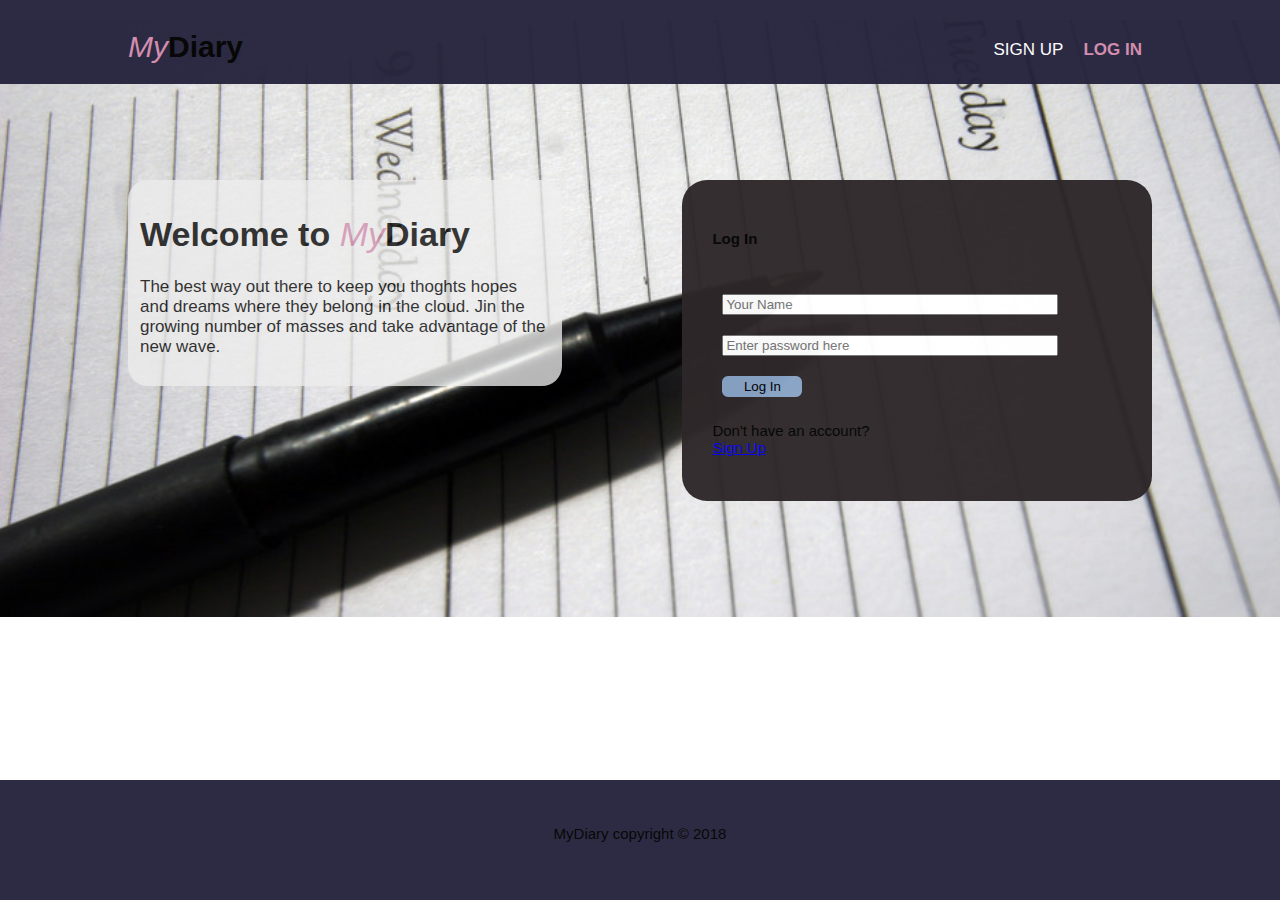
<file: index.html>
<!DOCTYPE html>
<html>
<head>
	<meta charset="utf-8">
	<meta name="viewport" content="width=device-width">
	<title>MyDiary|Log In</title>
	<link rel="stylesheet" type="text/css" href="style.css">
</head>
<body>
<header>
		<div class="container">
			<div id="logo">
				<h1><span class= "highlighted">My</span>Diary</h1>
			</div>
			<nav>
				<ul>
					<li><a href="signup.html">sign up</a></li>
					<li class="current"><a href="index.html">Log In</a></li>
				</ul>
			</nav>
		</div>
	</header>
<div class="container">
		<section id="information">
	<h1>Welcome to <span class= "highlighted">My</span>Diary</h1>
	<p>The best way out there to keep you thoghts hopes and dreams where they belong in the cloud. Jin the growing number of masses and take advantage of the new wave. </p>
	</section>

<div class="forms">
	<form name="login" action="home.html">
		<h4>Log In </h4><br>
		<input type="Text" name="name" placeholder="Your Name"><br>
		<input type="Text" name="password" placeholder="Enter password here"><br>
		<input type="Submit" name="Submit" value="Log In"><br>
		<p>Don't have an account?<br> <a href="signup.html"> Sign Up </a></p>	
	</form>
	
	
</div>

</div>
<footer>
		<div class="container"><p> MyDiary copyright &copy; 2018<p>
		</p>
		</div>
	</footer>
</body>
</html>
</file>
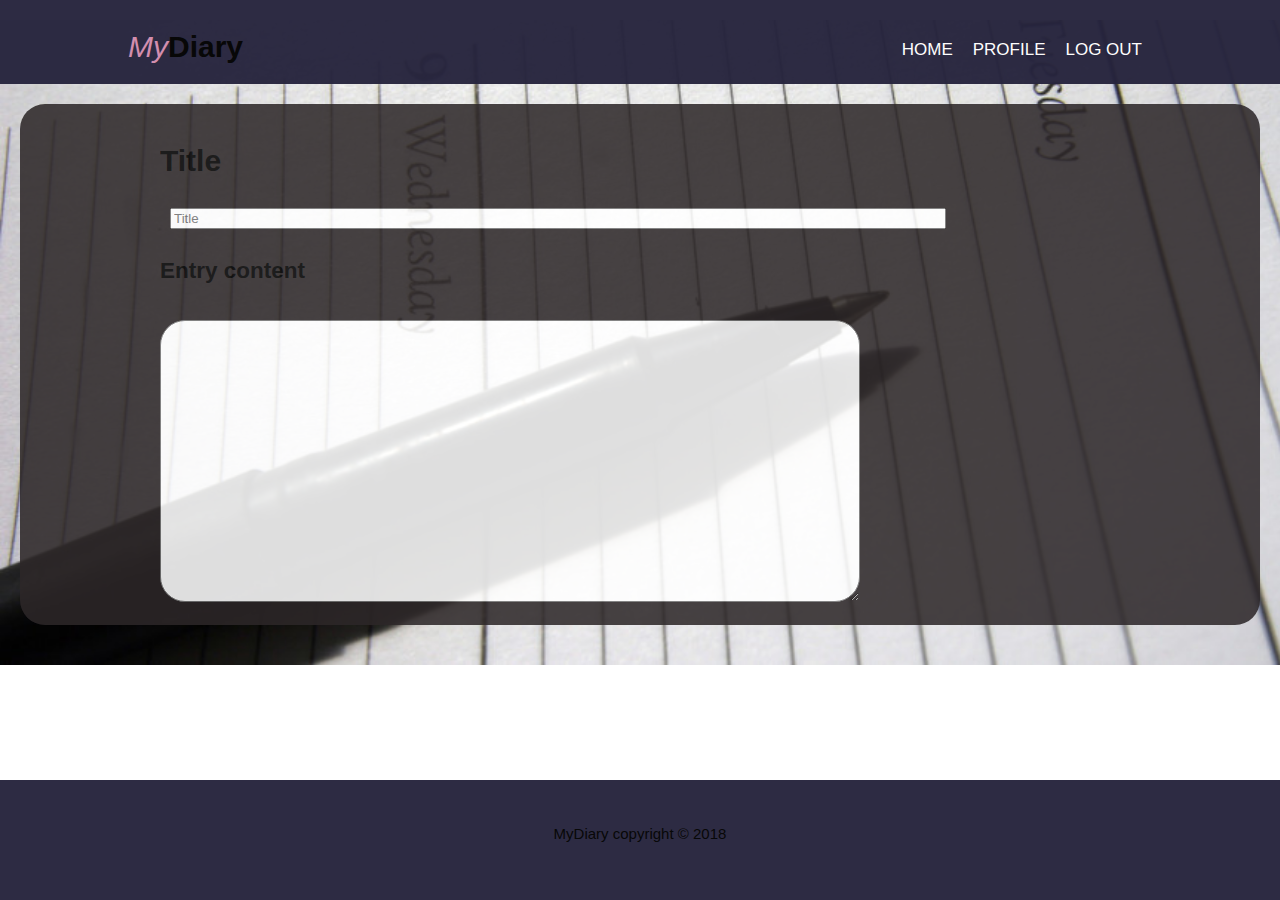
<file: addentry.html>
<!DOCTYPE html>
<html>
<head>
	<meta charset="utf-8">
	<meta name="viewport" content="width=device-width">
	<title>MyDiary|Add Entry</title>
	<link rel="stylesheet" type="text/css" href="style.css">
</head>
<body>
	<header>
		<div class="container">
			<div id="logo">
				<h1><span class= "highlighted">My</span>Diary</h1>
			</div>
			<nav>
				<ul>
					<li ><a href="home.html">Home</a></li>
					<li ><a href="profile.html">profile</a></li>
					<li><a href="index.html">Log Out</a></li>
				</ul>
			</nav>
		</div>
	</header>
	<section id ="entry">
	<div class= "container">
	
	<form>
		<h1>Title</h1>
		<input type="text" name="title" placeholder="Title"><br>
		<h2>Entry content</h2><br>
		<textarea rows="16" cols="80"></textarea>

	</form>
	
		
	</div>
		
	</section>
	<footer>
		<div class="container"><p> MyDiary copyright &copy; 2018<p>
		</p>
		</div>
	</footer>

</body>
</html>
</file>
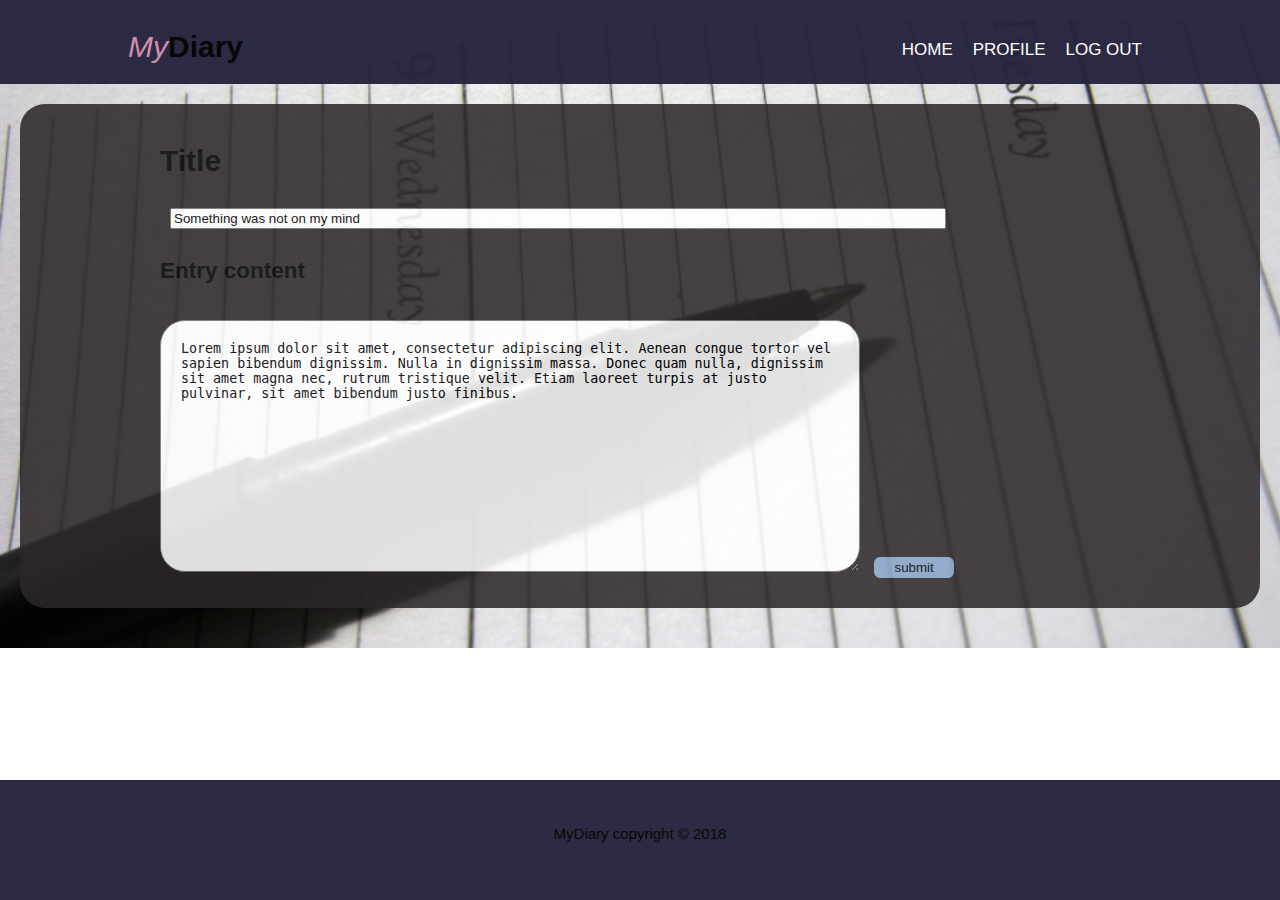
<file: editentry.html>
<!DOCTYPE html>
<html>
<head>
	<meta charset="utf-8">
	<meta name="viewport" content="width=device-width">
	<title>MyDiary|Edit Entry</title>
	<link rel="stylesheet" type="text/css" href="style.css">
</head>
<body>
	<header>
		<div class="container">
			<div id="logo">
				<h1><span class= "highlighted">My</span>Diary</h1>
			</div>
			<nav>
				<ul>
					<li ><a href="home.html">Home</a></li>
					<li ><a href="profile.html">profile</a></li>
					<li><a href="index.html">Log Out</a></li>
				</ul>
			</nav>
		</div>
	</header>
	<section id ="entry">
	<div class= "container">
	
	<form>
		<h1>Title</h1>
		<input type="text" name="title" value="Something was not on my mind"><br>
		<h2>Entry content</h2><br>
		<textarea rows="14" cols="80">Lorem ipsum dolor sit amet, consectetur adipiscing elit. Aenean congue tortor vel sapien bibendum dignissim. Nulla in dignissim massa. Donec quam nulla, dignissim sit amet magna nec, rutrum tristique velit. Etiam laoreet turpis at justo pulvinar, sit amet bibendum justo finibus.</textarea>
		<input type="submit" value="submit" name="submit" >

	</form>
	
		
	</div>
		
	</section>
	<footer>
		<div class="container"><p> MyDiary copyright &copy; 2018<p>
		</p>
		</div>
	</footer>

</body>
</html>
</file>
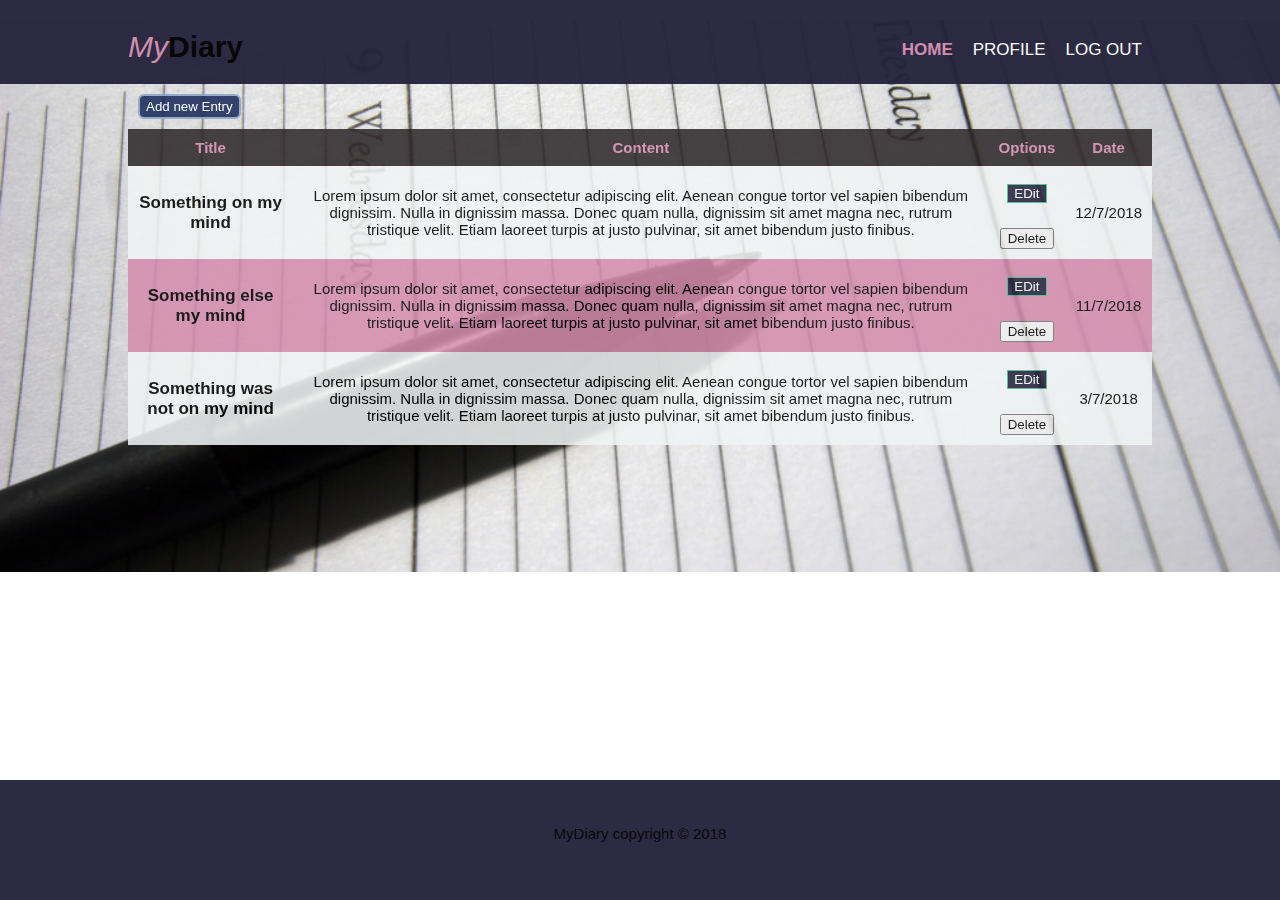
<file: home.html>
<!DOCTYPE html>
<html>
<head>
	<meta charset="utf-8">
	<meta name="viewport" content="width=device-width">
	<title>MyDiary|Home</title>
	<link rel="stylesheet" type="text/css" href="style.css">
</head>
<body>
	<header>
		<div class="container">
			<div id="logo">
				<h1><span class= "highlighted">My</span>Diary</h1>
			</div>
			<nav>
				<ul>
					<li class="current"><a href="home.html">Home</a></li>
					<li><a href="profile.html">profile</a></li>
					<li><a href="index.html">Log Out</a></li>
				</ul>
			</nav>
		</div>
	</header>
	<section id ="entries">
	<div class= "container">
	<form>
		<button formaction="addentry.html"   type="submit" class="button0"> Add  new Entry </button>
	</form>
	
		<table>
			<tr>
				<th>Title</th>
				<th>Content</th>
				<th>Options</th>
				<th>Date</th>
			</tr>
			<tr>
				<td class="title">Something on my mind</td>
				<td>Lorem ipsum dolor sit amet, consectetur adipiscing elit. Aenean congue tortor vel sapien bibendum dignissim. Nulla in dignissim massa. Donec quam nulla, dignissim sit amet magna nec, rutrum tristique velit. Etiam laoreet turpis at justo pulvinar, sit amet bibendum justo finibus.</td>
				<td>
				<form>
				<button formaction="editentry.html"   type="submit" class="button1">EDit </button>
				</form><br><button class="button2">Delete</button>
				</td>
				<td>12/7/2018</td>
			</tr>
			<tr>
				<td class="title">Something else my mind</td>
				<td>Lorem ipsum dolor sit amet, consectetur adipiscing elit. Aenean congue tortor vel sapien bibendum dignissim. Nulla in dignissim massa. Donec quam nulla, dignissim sit amet magna nec, rutrum tristique velit. Etiam laoreet turpis at justo pulvinar, sit amet bibendum justo finibus.</td>
				<td>
				<form>
				<button formaction="editentry.html"   type="submit" class="button1">EDit </button>
				</form>
				<br><button class="button2">Delete</button>
				</td>
				<td>11/7/2018</td>
			</tr>
			<tr>
				<td class="title">Something was not on my mind</td>
				<td>Lorem ipsum dolor sit amet, consectetur adipiscing elit. Aenean congue tortor vel sapien bibendum dignissim. Nulla in dignissim massa. Donec quam nulla, dignissim sit amet magna nec, rutrum tristique velit. Etiam laoreet turpis at justo pulvinar, sit amet bibendum justo finibus.</td>
				<td><form>
				<button formaction="editentry.html"   type="submit" class="button1">EDit </button>
				</form><br><button class="button2">Delete</button>
				</td>
				<td>3/7/2018</td>
			</tr>
		</table>
		
	</div>
		
	</section>
	<footer>
		<div class="container"><p> MyDiary copyright &copy; 2018<p>
		</p>
		</div>
	</footer>

</body>
</html>
</file>
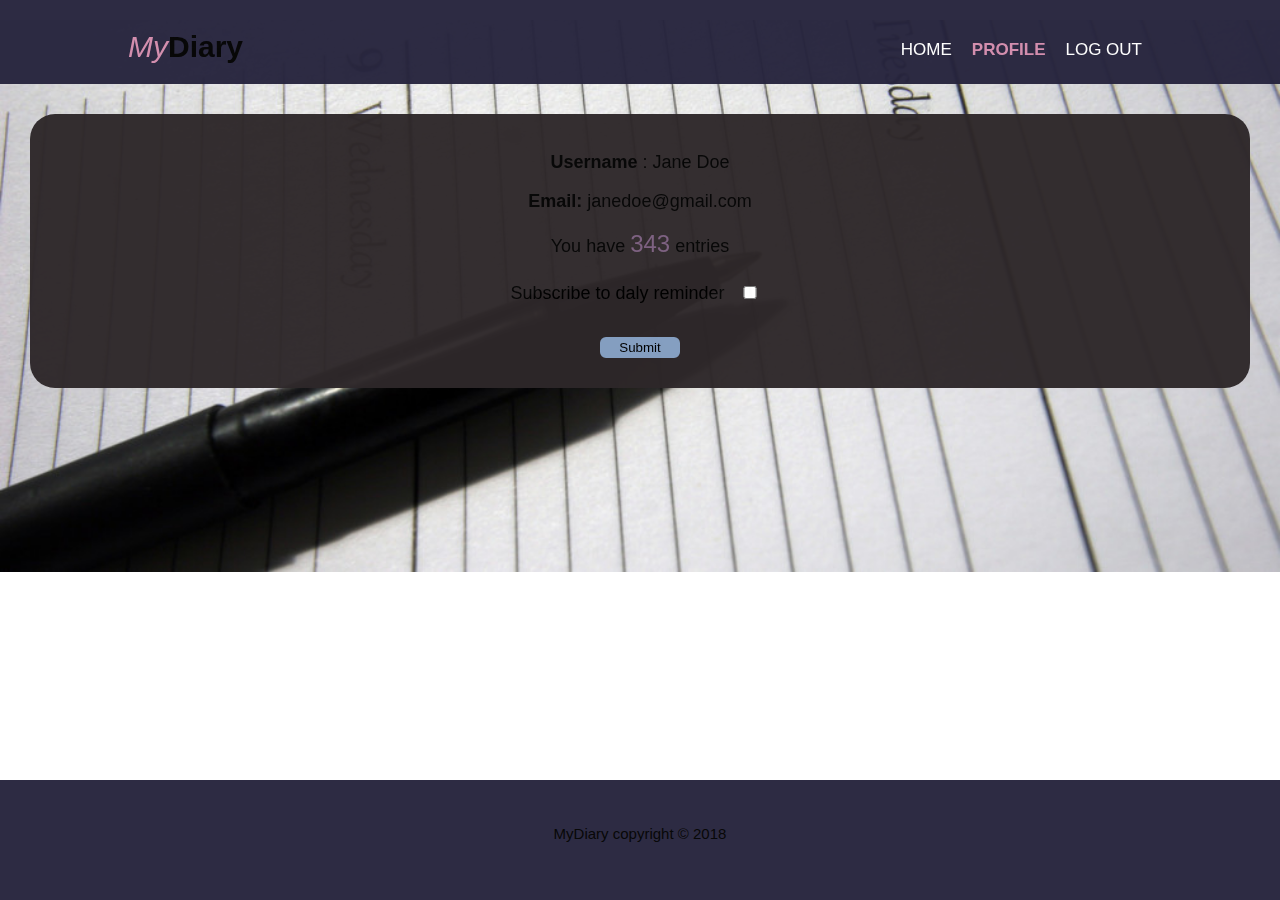
<file: profile.html>
<!DOCTYPE html>
<html>
<head>
	<meta charset="utf-8">
	<meta name="viewport" content="width=device-width">
	<title>MyDiary|Profile</title>
	<link rel="stylesheet" type="text/css" href="style.css">
</head>
<body>
	<header>
		<div class="container">
			<div id="logo">
				<h1><span class= "highlighted">My</span>Diary</h1>
			</div>
			<nav>
				<ul>
					<li ><a href="home.html">Home</a></li>
					<li class="current"><a href="profile.html">profile</a></li>
					<li><a href="index.html">Log Out</a></li>
				</ul>
			</nav>
		</div>
	</header>
	<section id ="details">
	<div class= "container">
	<p><span class="bolden">Username</span> : Jane Doe</p>
	<p><span  class="bolden">Email:</span> janedoe@gmail.com</p>
	<p>You have <span id="score">343</span> entries</p>
	<form><p>Subscribe to daly reminder <input type="checkbox" name="check" ></p>
	<input type="submit" name="submit" value="Submit">
	</form>
	
		
	</div>
		
	</section>
	<footer>
		<div class="container"><p> MyDiary copyright &copy; 2018<p>
		</p>
		</div>
	</footer>

</body>
</html>
</file>
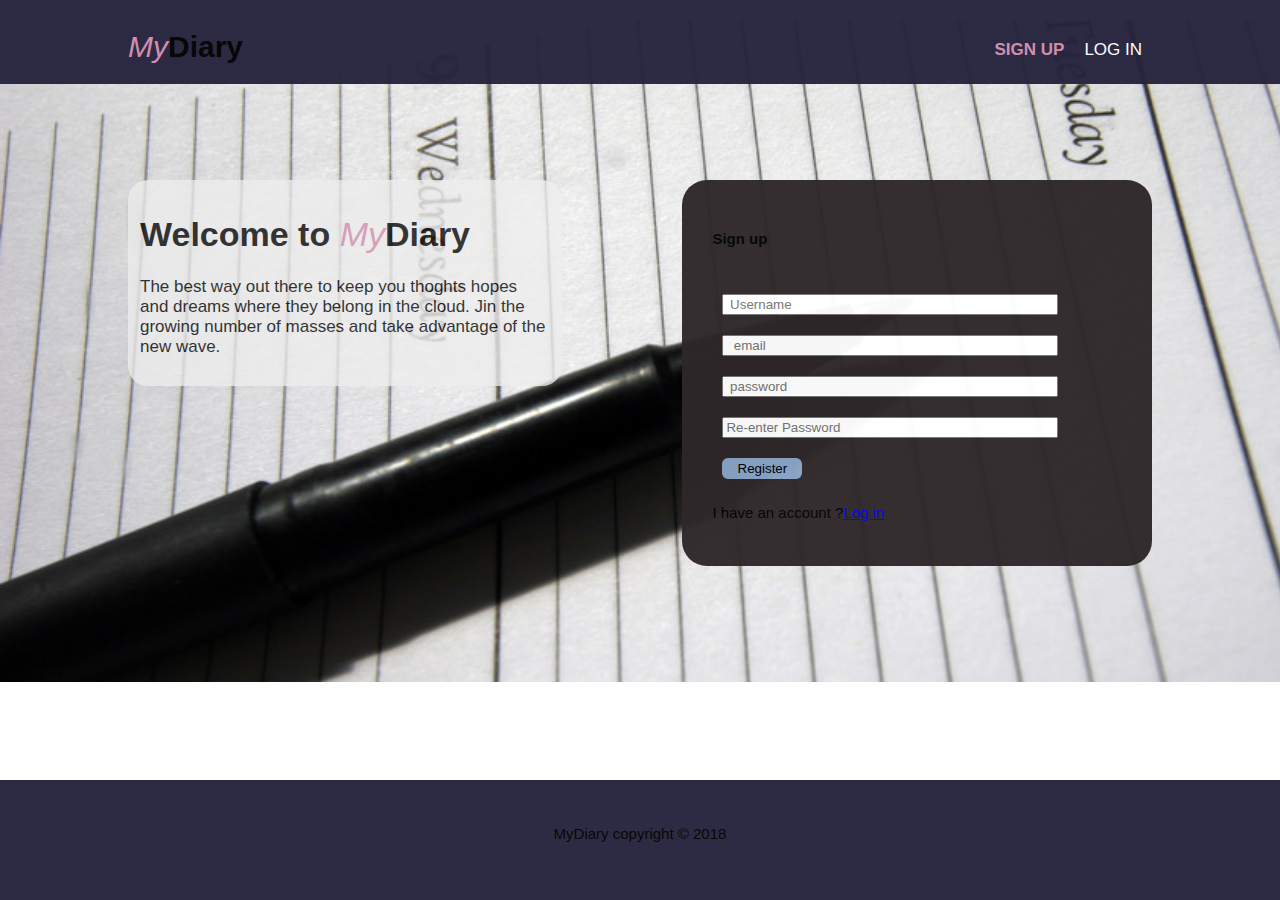
<file: signup.html>
<!DOCTYPE html>
<html>
<head>
	<meta charset="utf-8">
	<meta name="viewport" content="width=device-width">
	<title>MyDiary|Sign up</title>
	<link rel="stylesheet" type="text/css" href="style.css">
</head>
<body>
<header>
		<div class="container">
			<div id="logo">
				<h1><span class= "highlighted">My</span>Diary</h1>
			</div>
			<nav>
				<ul>
					<li class="current"><a href="signup.html">sign up</a></li>
					<li ><a href="index.html">Log In</a></li>
				</ul>
			</nav>
		</div>
</header>
<div class="container">
<section id="information">
	<h1>Welcome to <span class= "highlighted">My</span>Diary</h1>
	<p>The best way out there to keep you thoghts hopes and dreams where they belong in the cloud. Jin the growing number of masses and take advantage of the new wave. </p>
	</section>
<div class="forms">
	<form name="signup"  action="index.html">
		<h4>Sign up</h4><br>
		<input type="Text" name="Name" placeholder=" Username"><br>
		<input type="Text" name="Email" placeholder="  email "><br>
		<input type="Password" name="Password" placeholder=" password"><br>
		<input type="Password" name="Confirmpass" placeholder="Re-enter Password"><br>
		<input type="Submit" name="Submit" value="Register"><br>
		<p> I have an account ?<a href="index.html">Log in</a></p>

	</form>
</div>

</div>
<footer>
		<div class="container"><p> MyDiary copyright &copy; 2018<p>
		</p>
		</div>
	</footer>

</body>
</html>
</file>
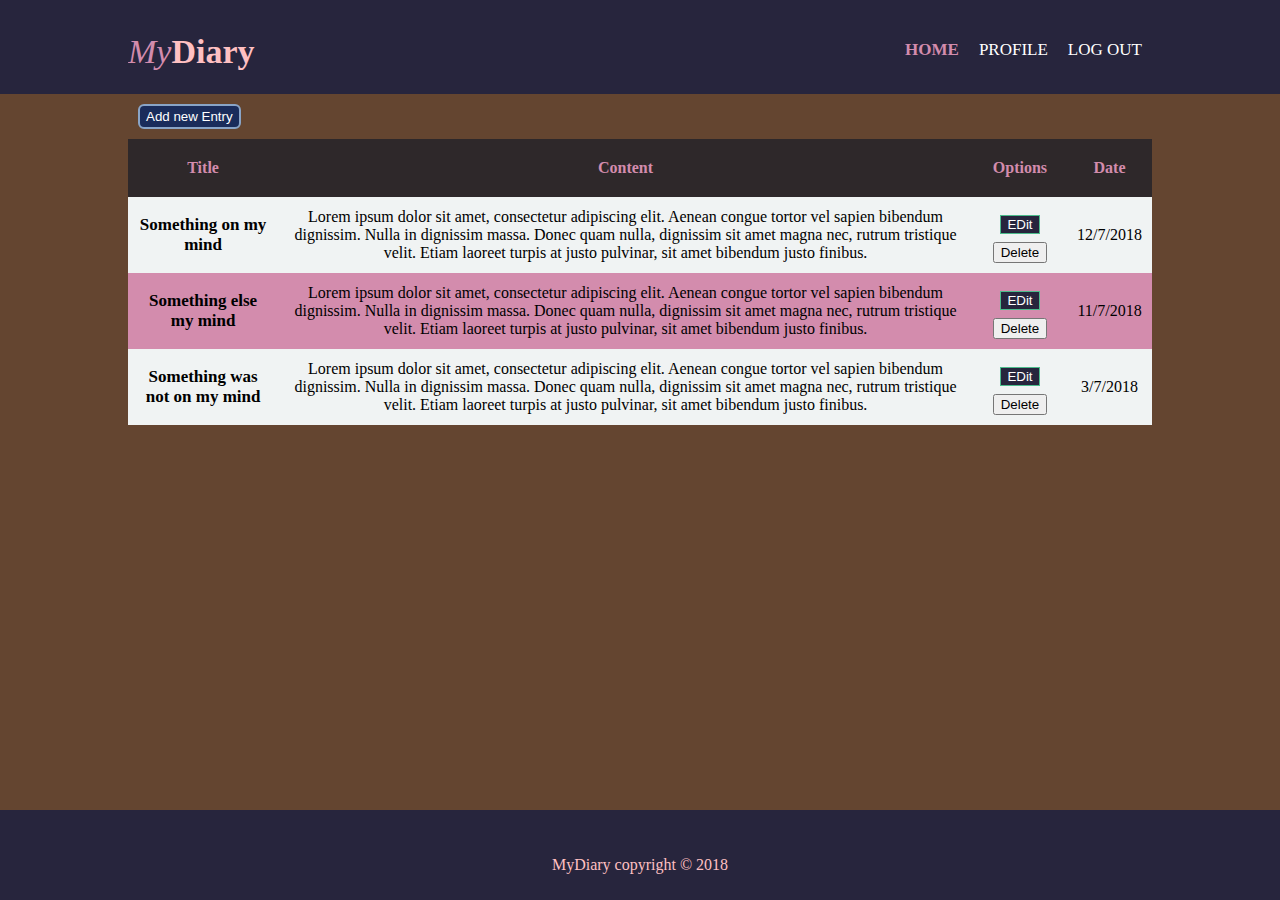
<file: UI/home.html>
<!DOCTYPE html>
<html>
<head>
	<meta charset="utf-8">
	<meta name="viewport" content="width=device-width">
	<title>MyDiary|Home</title>
	<link rel="stylesheet" type="text/css" href="style.css">
</head>
<body>
	<header>
		<div class="container">
			<a href="index.html">
    			<span class="logo"><h1>
       			 <span class= "highlighted">My</span>Diary</h1>
    			</span>
				</a>
			<nav>
				<ul>
					<li class="current"><a href="home.html">Home</a></li>
					<li><a href="profile.html">profile</a></li>
					<li><a href="login.html">Log Out</a></li>
				</ul>
			</nav>
		</div>
	</header>
	<section id ="entries">
	<div class= "container">
		<button class="button0" id="button0"> Add  new Entry </button>
	
	
		<table>
			<tr>
				<th>Title</th>
				<th>Content</th>
				<th>Options</th>
				<th>Date</th>
			</tr>
			<tr>
				<td class="title">Something on my mind</td>
				<td>Lorem ipsum dolor sit amet, consectetur adipiscing elit. Aenean congue tortor vel sapien bibendum dignissim. Nulla in dignissim massa. Donec quam nulla, dignissim sit amet magna nec, rutrum tristique velit. Etiam laoreet turpis at justo pulvinar, sit amet bibendum justo finibus.</td>
				<td>
				<button id="button1"  class="button1">EDit </button>
				<br><button  class="button2">Delete</button>
				</td>
				<td>12/7/2018</td>
			</tr>
			<tr>
				<td class="title">Something else my mind</td>
				<td>Lorem ipsum dolor sit amet, consectetur adipiscing elit. Aenean congue tortor vel sapien bibendum dignissim. Nulla in dignissim massa. Donec quam nulla, dignissim sit amet magna nec, rutrum tristique velit. Etiam laoreet turpis at justo pulvinar, sit amet bibendum justo finibus.</td>
				<td>
				<button id="button2"    class="button1">EDit </button>
				
				<br><button  class="button2">Delete</button>
				</td>
				<td>11/7/2018</td>
			</tr>
			<tr>
				<td class="title">Something was not on my mind</td>
				<td>Lorem ipsum dolor sit amet, consectetur adipiscing elit. Aenean congue tortor vel sapien bibendum dignissim. Nulla in dignissim massa. Donec quam nulla, dignissim sit amet magna nec, rutrum tristique velit. Etiam laoreet turpis at justo pulvinar, sit amet bibendum justo finibus.</td>
				<td>
				<button id="button3"  class="button1">EDit </button>
				<br><button  class="button2">Delete</button>
				</td>
				<td>3/7/2018</td>
			</tr>
		</table>
		
	</div>
	<div id="addentry">
	<div id= "container">
	
	<form>
		<h1>Title</h1>
		<input type="text" name="title" placeholder="Title"><br>
		<h2>Entry content</h2>
		<textarea rows="16" cols="80"></textarea>
		<input id="submit" type="submit" value="submit" name="submit">

	</form>
	
		
	</div>
	</div>
		
	</section>
	<footer>
		<div class="container"><p> MyDiary copyright &copy; 2018<p>
		</p>
		</div>
	</footer>
	<script src="script.js"></script>
</body>
</html>
</file>
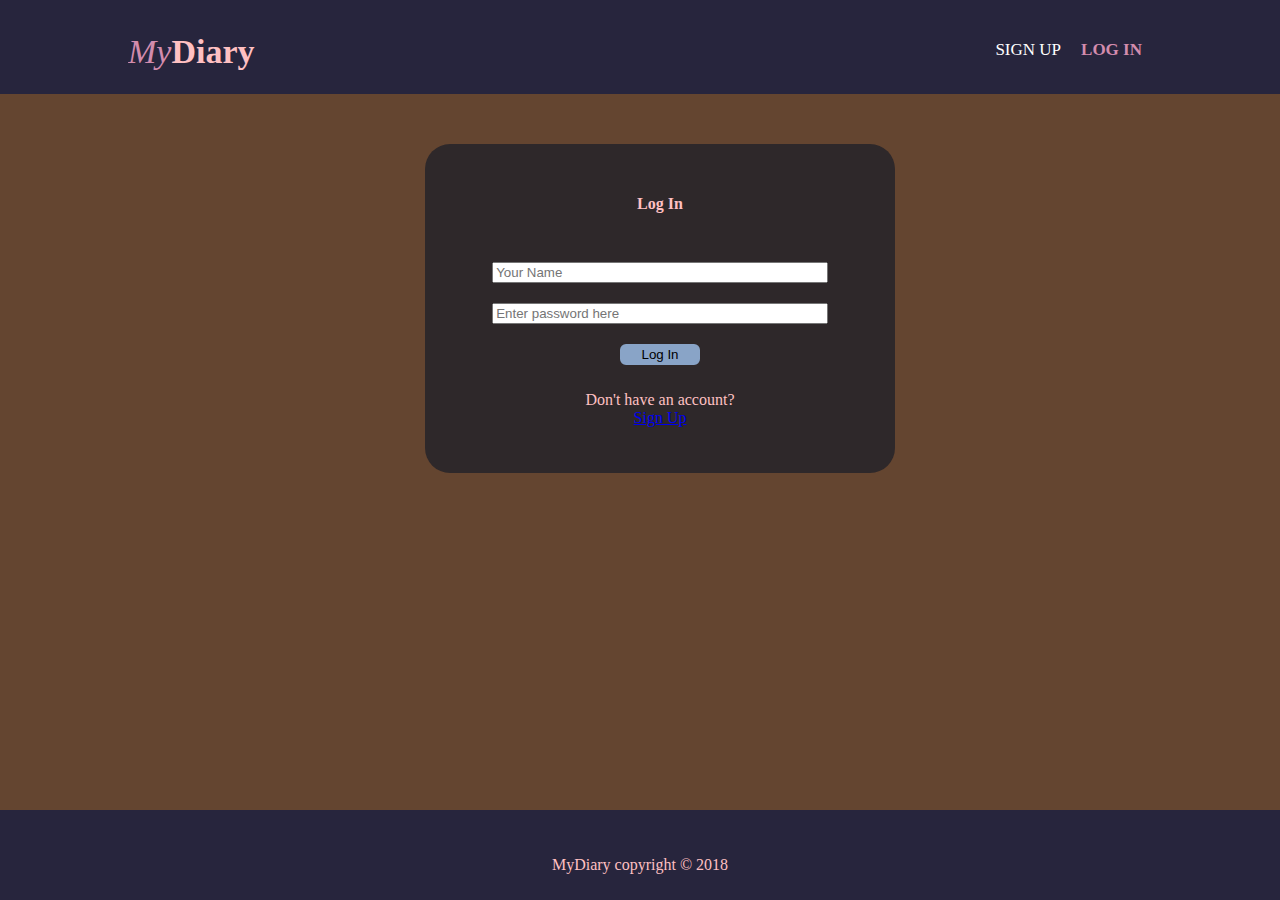
<file: UI/login.html>
<!DOCTYPE html>
<html>
<head>
	<meta charset="utf-8">
	<meta name="viewport" content="width=device-width">
	<title>MyDiary|Log In</title>
	<link rel="stylesheet" type="text/css" href="style.css">
</head>
<body>
<header>
		<div class="container">
			
				<a href="index.html">
    			<span class="logo"><h1>
       			 <span class= "highlighted">My</span>Diary</h1>
    			</span>
				</a>
			
			<nav>
				<ul>
					<li><a href="signup.html">sign up</a></li>
					<li class="current"><a href="login.html">Log In</a></li>
				</ul>
			</nav>
		</div>
	</header>
<div class="container">

<div class="forms">
	<form name="login" action="home.html">
		<h4>Log In </h4><br>
		<input type="Text" name="name" placeholder="Your Name"><br>
		<input type="Text" name="password" placeholder="Enter password here"><br>
		<input type="Submit" name="Submit" value="Log In"><br>
		<p>Don't have an account?<br> <a href="signup.html"> Sign Up </a></p>	
	</form>
	
	
</div>

</div>
<footer>
		<div class="container"><p> MyDiary copyright &copy; 2018<p>
		</p>
		</div>
	</footer>
</body>
</html>
</file>
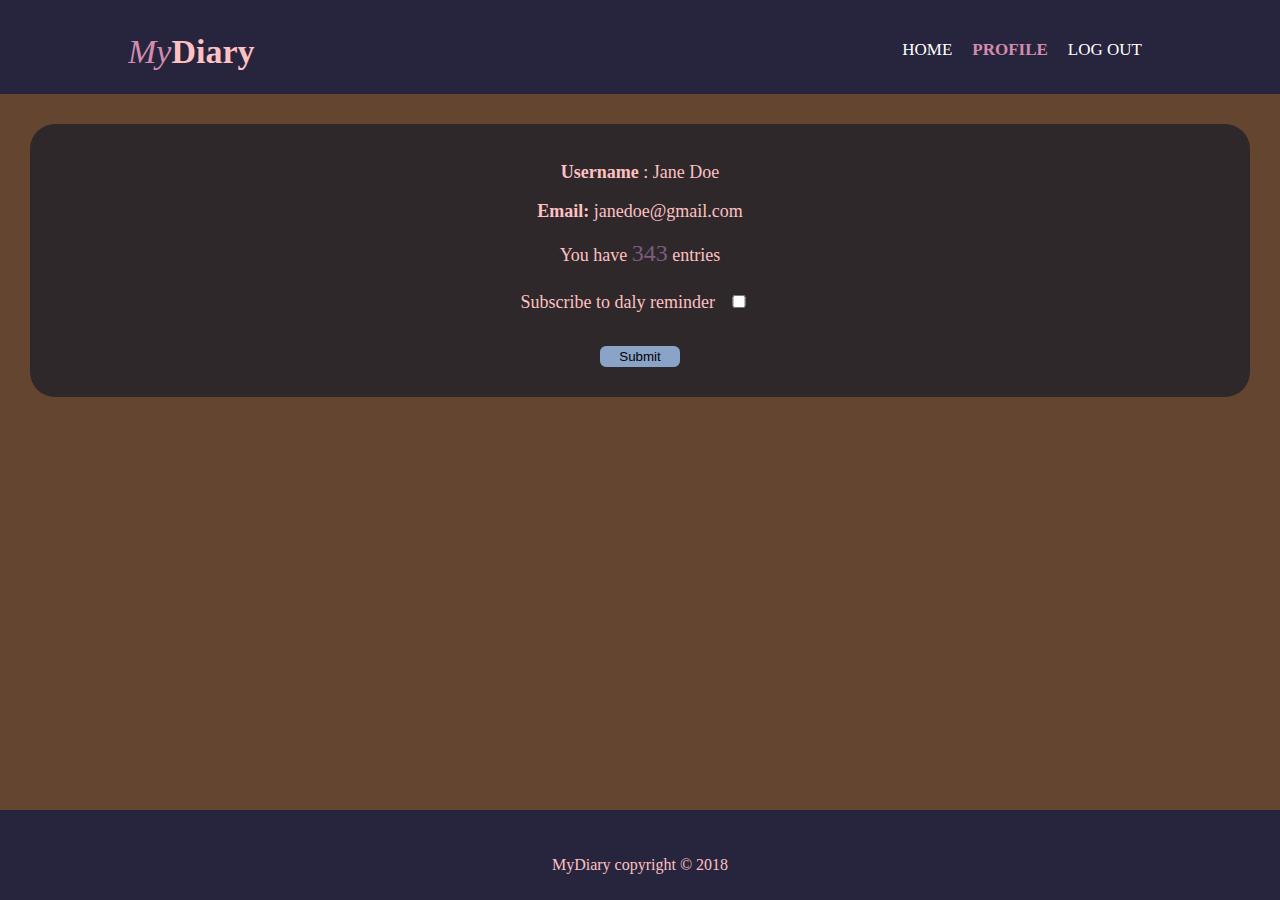
<file: UI/profile.html>
<!DOCTYPE html>
<html>
<head>
	<meta charset="utf-8">
	<meta name="viewport" content="width=device-width">
	<title>MyDiary|Profile</title>
	<link rel="stylesheet" type="text/css" href="style.css">
</head>
<body>
	<header>
		<div class="container">
			<a href="index.html">
    			<span class="logo"><h1>
       			 <span class= "highlighted">My</span>Diary</h1>
    			</span>
			</a>
			<nav>
				<ul>
					<li ><a href="home.html">Home</a></li>
					<li class="current"><a href="profile.html">profile</a></li>
					<li><a href="login.html">Log Out</a></li>
				</ul>
			</nav>
		</div>
	</header>
	<section id ="details">
	<div class= "container">
	<p><span class="bolden">Username</span> : Jane Doe</p>
	<p><span  class="bolden">Email:</span> janedoe@gmail.com</p>
	<p>You have <span id="score">343</span> entries</p>
	<form><p>Subscribe to daly reminder <input type="checkbox" name="check" ></p>
	<input type="submit" name="submit" value="Submit">
	</form>
	
		
	</div>
		
	</section>
	<footer>
		<div class="container"><p> MyDiary copyright &copy; 2018<p>
		</p>
		</div>
	</footer>

</body>
</html>
</file>
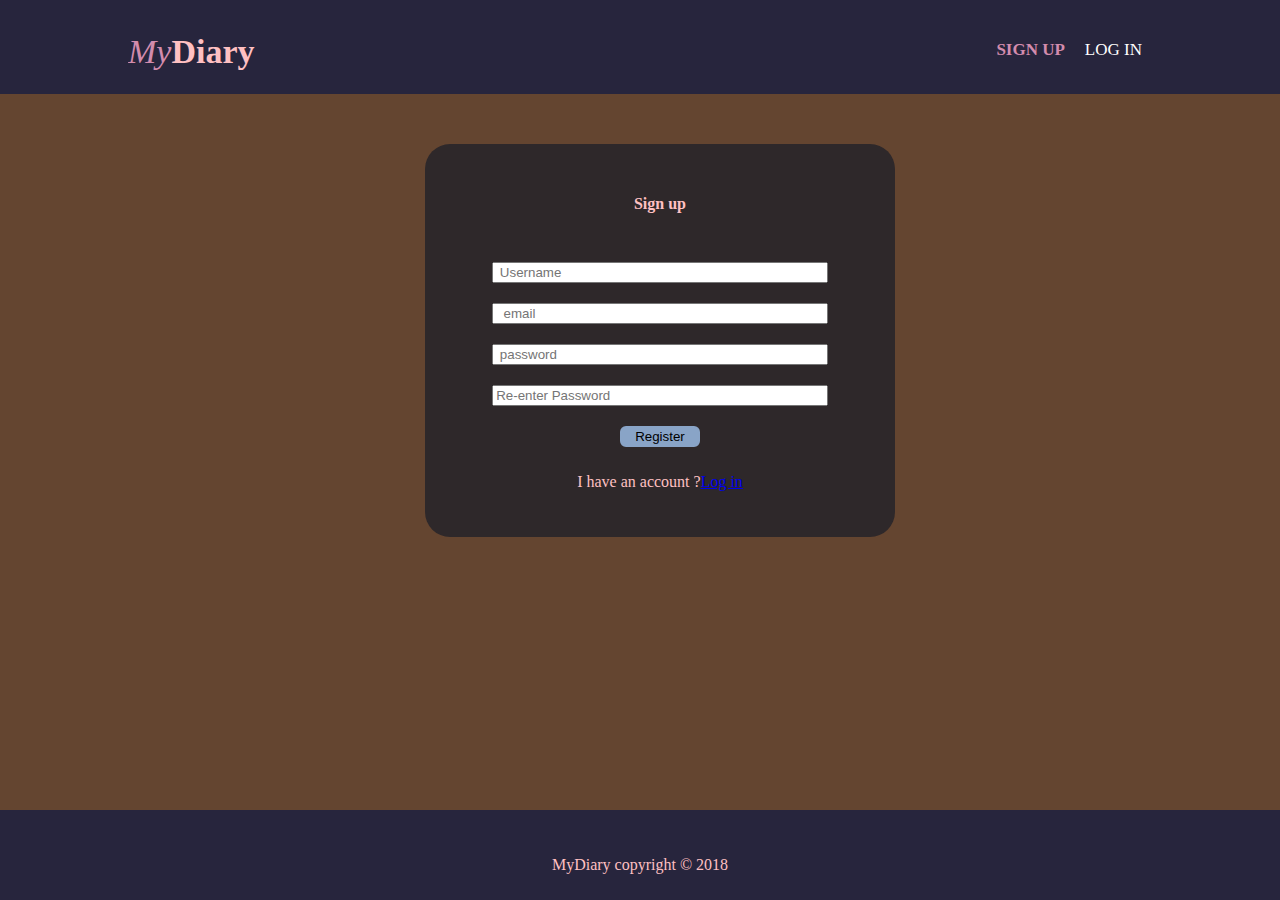
<file: UI/signup.html>
<!DOCTYPE html>
<html>
<head>
	<meta charset="utf-8">
	<meta name="viewport" content="width=device-width">
	<title>MyDiary|Sign up</title>
	<link rel="stylesheet" type="text/css" href="style.css">
</head>
<body>
<header>
		<div class="container">
			<a href="index.html">
    			<span class="logo"><h1>
       			 <span class= "highlighted">My</span>Diary</h1>
    			</span>
				</a>
			<nav>
				<ul>
					<li class="current"><a href="signup.html">sign up</a></li>
					<li ><a href="login.html">Log In</a></li>
				</ul>
			</nav>
		</div>
</header>
<div class="container">

<div class="forms">
	<form name="signup"  action="index.html">
		<h4>Sign up</h4><br>
		<input type="Text" name="Name" placeholder=" Username"><br>
		<input type="Text" name="Email" placeholder="  email "><br>
		<input type="Password" name="Password" placeholder=" password"><br>
		<input type="Password" name="Confirmpass" placeholder="Re-enter Password"><br>
		<input type="Submit" name="Submit" value="Register"><br>
		<p> I have an account ?<a href="index.html">Log in</a></p>

	</form>
</div>

</div>
<footer>
		<div class="container"><p> MyDiary copyright &copy; 2018<p>
		</p>
		</div>
	</footer>

</body>
</html>
</file>
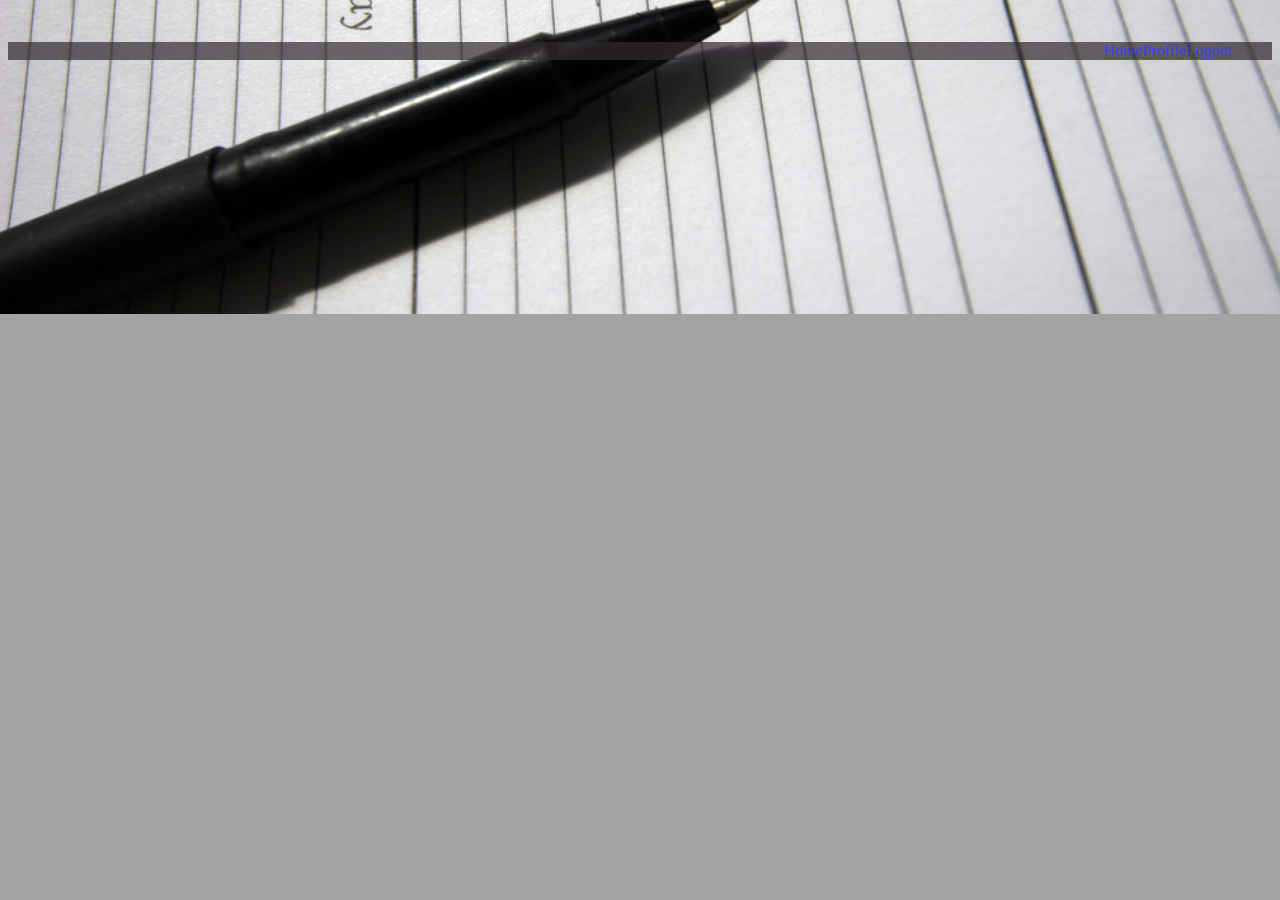
<file: MyDiary/UI/home.html>
<!DOCTYPE html>
<html>
<head>
	<title>MyDiary|Home</title>
	<link rel="stylesheet" type="text/css" href="style.css">>
</head>
<body>
<div class="header">
	<p><a href="#">Home</a><a href="#">Profile</a><a href="#">Logout</a></p>
</div>
</body>
</html>
</file>
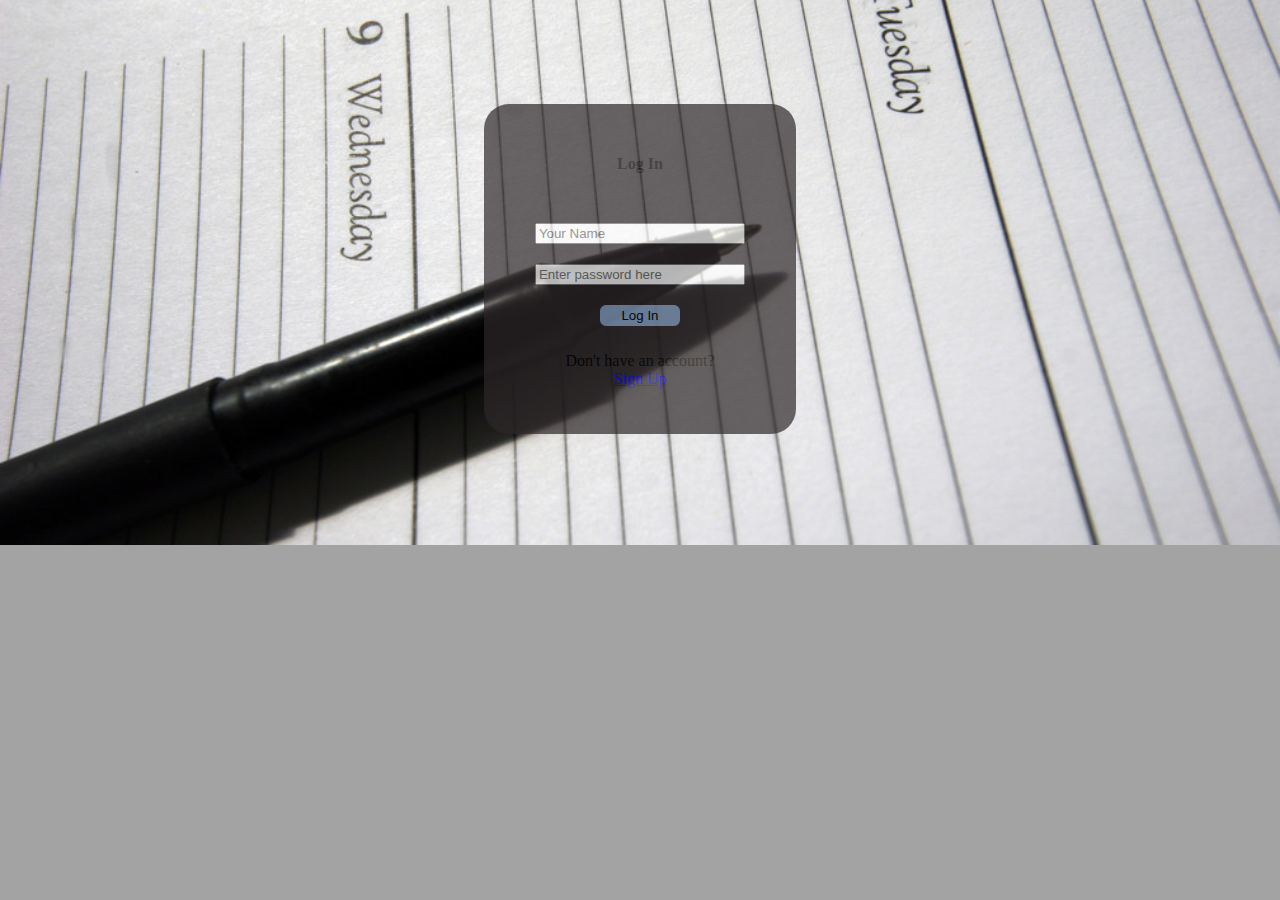
<file: MyDiary/UI/login.html>
<!DOCTYPE html>
<html>
<head>
	<title>MyDiary-Log In </title>
	<Link rel="stylesheet" type="text/css" href="style.css"></style>
</head>
<body>
<div class="forms">
	<form>
		<h4>Log In </h4><br>
		<input type="Text" name="name" placeholder="Your Name"><br>
		<input type="Text" name="password" placeholder="Enter password here"><br>
		<input type="Submit" name="Submit" value="Log In"><br>
		<p>Don't have an account?<br> <a href="signup.html"> Sign Up </a></p>	
	</form>
	
</div>
</body>
</html>
</file>
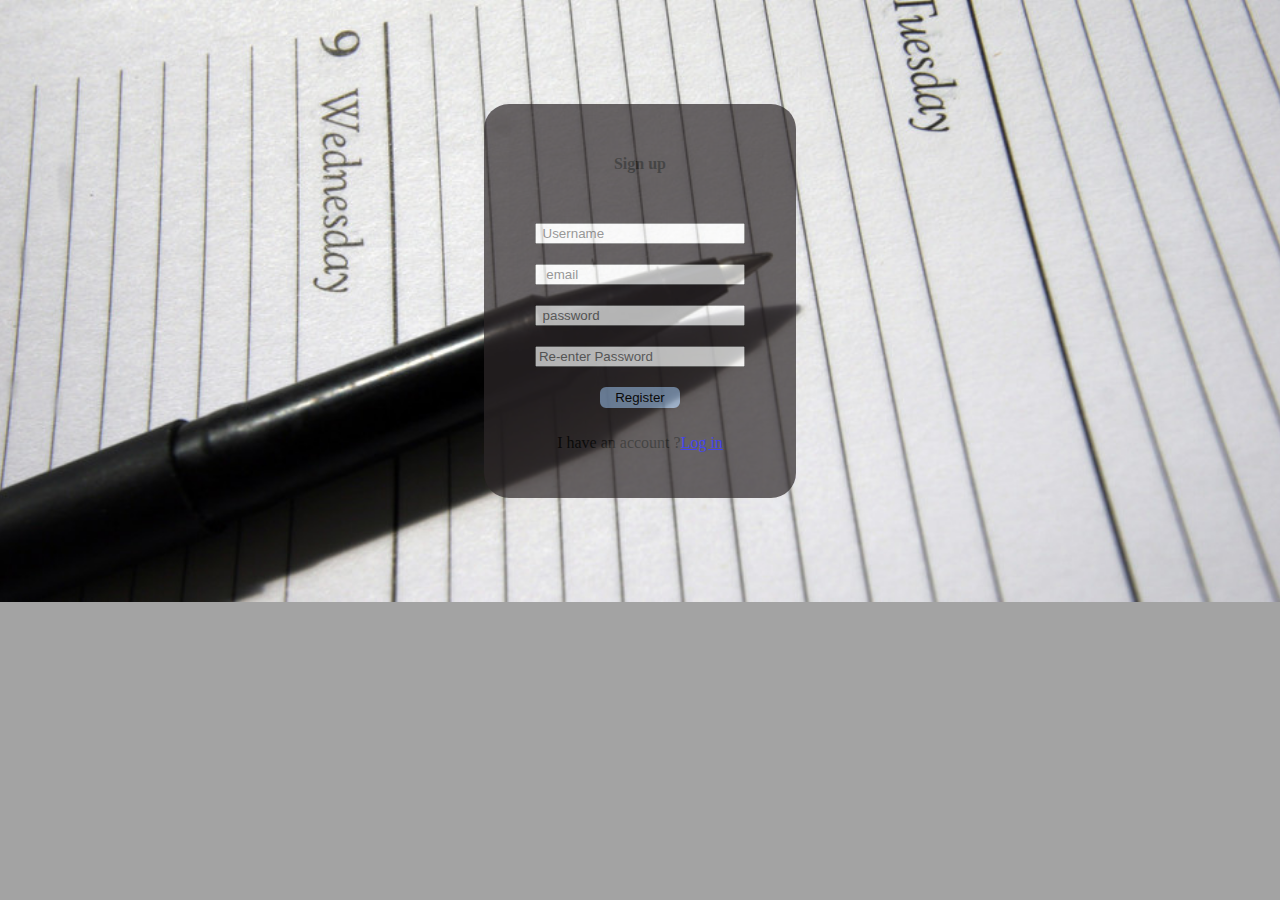
<file: MyDiary/UI/signup.html>
<!DOCTYPE html>
<html>
<head>
	<title>MyDiary-Sign Up</title>
	<Link rel="stylesheet" type="text/css" href="style.css"></style>
</head>
<body>
<div class="forms">
	<form>
		<h4>Sign up</h4><br>
		<input type="Text" name="Name" placeholder=" Username"><br>
		<input type="Text" name="Email" placeholder="  email "><br>
		<input type="Password" name="Password" placeholder=" password"><br>
		<input type="Password" name="Confirmpass" placeholder="Re-enter Password"><br>
		<input type="Submit" name="Submit" value="Register"><br>
		<p> I have an account ?<a href="login.html">Log in</a></p>

	</form>
</div>

</body>
</html>
</file>
<file: style.css>
body{
	font:15px Arial, Helvetica,sans-serif;
	padding: 0;
	margin:0;

	background:#a3a3a3;
	
	
	background: url("diary.jpg") no-repeat 0 20px;
	background-size:cover; 
	height:100%;

	
	opacity:0.97;
}
/* global*/
.container{
 width:80%;
 overflow: hidden;
 margin:auto;


}

header{
	background:#27253d;
	padding-top:10px; 
	min-height:60px;
}

header a{
	color:#ffffff;
	text-decoration:none;
	text-transform: uppercase;
	font-size:17px;

}


ul{
	margin: 0;
	padding:0;
}


header li{
	float:left;
	display:inline;
	padding:0 10px 0 10px;
}


header #logo{
	float:left;
}

header nav{
	float: right;
	padding-top: 30px;
}

.highlighted {
	color:#d38cad;
	font-style: italic;
	font-weight:lighter;
}
header .current a{
	color:#d38cad;
	font-weight:bold;

}
header a:hover {
	color:#993399;
	font-weight:bolder;

}
.button0{
 	float:left;
 	min-height: 25px;
 	margin:10px;
	border-radius: 6px;
	border:2px solid #89a4c7;
	background:#1a2c5b;
	color:#ffffff;
	min-width: 80px;

}
.button1{
	background-color:#27253d;
	margin:8px;
	color:#ffffff;
	border:1px solid #4bbb8b;
 
}
textarea{
	padding:20px; 
}
footer{
	background:#27253d;
	margin-top:40px;
	padding-top:30px; 
	min-height:60px;
	text-align: center;
	position:fixed;
	bottom: 0;
	height:10%;
	width:100%;

}
.bolden{
	font-weight:bold;
}

/*entries*/

#entries{
	min-height:300px;
	text-align: center;
	opacity:0.9;

}
#entries table{
	width:100%;
	margin-top: 20px;
	border-collapse: collapse;

}
#entries th{
	background-color:#2e282a;
	color:#d38cad;
}
#entries th, td{
	padding:10px;
}
#entries .title{
	font-weight:bold;
	font-size:17px;
}
#entries tr:nth-child(even){
	background-color: #f0f3f3;
}
#entries tr:nth-child(odd){
	background-color: #d38cad;;
}

/*forms*/
.forms{
	width: 40%;
	min-width:150px;
	float:right;
	display:inline-block;
	margin-top: 96px;
	border: 2px hidden #b8dff0;
	border-radius:25px;
	padding:30px;
	background: #2e282a;
	margin-bottom: 96px;
	margin-left:40px;


}

input{
	margin:10px;
	width: 80%;


}
input[type=submit]{
	border-radius: 6px;
	border:2px solid #89a4c7;
	background:#89a4c7;
	width:80px;

}
input[type=submit]:hover{
	color:#e6e6d4;
	font-weight: bold;
	border:2px solid #7a5d7e ;
}

/*information*/
#information{
	float:left;
	margin-top:96px;
	font-size: 17px;
	width:40%;
	background-color: #ededed;
	border-radius: 20px; 
	opacity:0.8;
	padding:12px;
   
}

/*details*/
#details{
	background:#2e282a;
	margin:30px;
	border-radius:25px;
	text-align: center;
	font-size:18px;
	padding:20px;

}
#details input[type=checkbox]{
	width:20px;
	border:2px solid #27253d;
}
#score{
	font-size:24px;
	color:#7a5d7e;
}

/*entry*/
#entry{
	background:#2e282a;
	margin:20px;
	border-radius:25px;
	padding:20px;
	opacity:0.9;


}
#entry textarea{
	border-radius:25px;

}
#entry input[type=text]{
	width:80%;

}
</file>
<file: UI/style.css>
@import url('https://fonts.googleapis.com/css?family=Open+Sans');
body{
	padding: 0;
	margin:0;
	font-family:'Lato';
	background-color: #644530;
	
	color:#ffc0c2;
	text-align: center;
}
/* global*/
.container{
 width:80%;
 overflow: hidden;
 margin:auto;
text-align: center;

}

header{
	background:#27253d;
	padding-top:10px; 
	min-height:60px;
}
a{
	outline:0;
}
header a{
	color:#ffffff;
	text-decoration:none;
	text-transform: uppercase;
	font-size:17px;

}

.logo {
	text-transform: none;
	color:#ffc0c2;
	outline:0;
}


ul{
	margin: 0;
	padding:0;
}


header li{
	float:left;
	display:inline;
	padding:0 10px 0 10px;
}


header .logo{
	float:left;
}

header nav{
	float: right;
	padding-top: 30px;
}

.highlighted {
	color:#d38cad;
	font-style: italic;
	font-weight:lighter;
}
header .current a{
	color:#d38cad;
	font-weight:bold;

}
header a:hover {
	color:#993399;
	font-weight:bolder;
}

.button0{
 	float:left;
 	min-height: 25px;
 	margin:10px;
	border-radius: 6px;
	border:2px solid #89a4c7;
	background:#1a2c5b;
	color:#ffffff;
	min-width: 80px;

}

.button1:hover{
	background-color: #7dc383;
}
.button1{
	background-color:#27253d;
	margin:8px;
	color:#ffffff;
	border:1px solid #4bbb8b;
 
}
.button2:hover{
	background-color: #f85959;
}
textarea{
	padding:20px; 
}
footer{
	background:#27253d;
	margin-top:40px;
	padding-top:30px; 
	min-height:60px;
	text-align: center;
	position:fixed;
	bottom: 0;
	height:5%;
	width:100%;

}
.bolden{
	font-weight:bold;
}
input[type=submit]{
	border-radius: 6px;
	border:2px solid #89a4c7;
	background:#89a4c7;
	width:80px;

}
input[type=submit]:hover{
	color:#e6e6d4;
	font-weight: bold;
	border:2px solid #7a5d7e ;
}

/*entries*/

#entries{
	min-height:300px;
	text-align: center;


}
#entries table{
	width:100%;
	margin-top: 20px;
	margin-bottom: 15%;
	border-collapse: collapse;

}



#entries th{
	background-color:#2e282a;
	color:#d38cad;
	padding:20px;
}
#entries  td{
	padding:10px;
	color:#000000;
}
#entries .title{
	font-weight:bold;
	font-size:17px;
}
#entries tr:nth-child(even){
	background-color: #f0f3f3;
}
#entries tr:nth-child(odd){
	background-color: #d38cad;;
}

/*forms*/
.forms{
	width: 40%;
	min-width:150px;
	display:inline-block;
	margin-top: 50px;
	border: 2px hidden #b8dff0;
	border-radius:25px;
	padding:30px;
	background: #2e282a;
	margin-left:40px;


}

input{
	margin:10px;
	width: 80%;


}


/*information*/
#information{
	margin-top:96px;
	font-size: 17px;
	background-color: #2e282a;
	border-radius: 20px; 
	padding:12px;
	color:#fff7c2;
   
}
/*addentry*/

/*details*/
#details{
	background:#2e282a;
	margin:30px;
	border-radius:25px;
	text-align: center;
	font-size:18px;
	padding:20px;

}
#details input[type=checkbox]{
	width:20px;
	border:2px solid #27253d;
}
#score{
	font-size:24px;
	color:#7a5d7e;
}
/*index*/
#index{
	background-image: url("Diary-jpg.jpg");
	background-repeat:no-repeat;
	background-size:cover;
	height:100%;
}

/*entry*/
#addentry{
	background:#2e282a;
	border-radius:25px;
	margin:50px;
	margin-bottom: 100px;
	padding:20px;
	text-align: center;
	width:40%;
	display: none;
	position: relative;
	top:-600px;
	left:200px;


}
#addentry textarea{
	border-radius:5px;
	width:80%;
	height:80px;
	resize:none;
	overflow:auto;
	padding:5px;
}
#addentry input[type=text]{
	width:80%;

}
</file>
<file: MyDiary/UI/style.css>
body{
	text-align: center;
	background:#a3a3a3;
	background-image: url("diary.jpg");
	height:100%;
	background-repeat: no-repeat;
	background-position: center;
	background-size:cover;
	height:100%;
	opacity:0.7;
}
.header{
	word-spacing: 10px;
	background-color: #312b30;
	text-align: right;
	padding-right:40px;
	color:#7da87b;
	z-index: 1;
}

.forms{
	width: 20%;

	display:inline-block;
	margin-top: 96px;
	border: 2px hidden #b8dff0;
	border-radius:25px;
	padding:30px;
	background: #2e282a;
	margin-bottom: 96px;


}
input{
	margin:10px;
	width: 80%;


}
input[type=submit]{
	border-radius: 6px;
	border:2px solid #89a4c7;
	background:#89a4c7;
	width:80px;

}
input[type=submit].hover{
	
}
</file>
